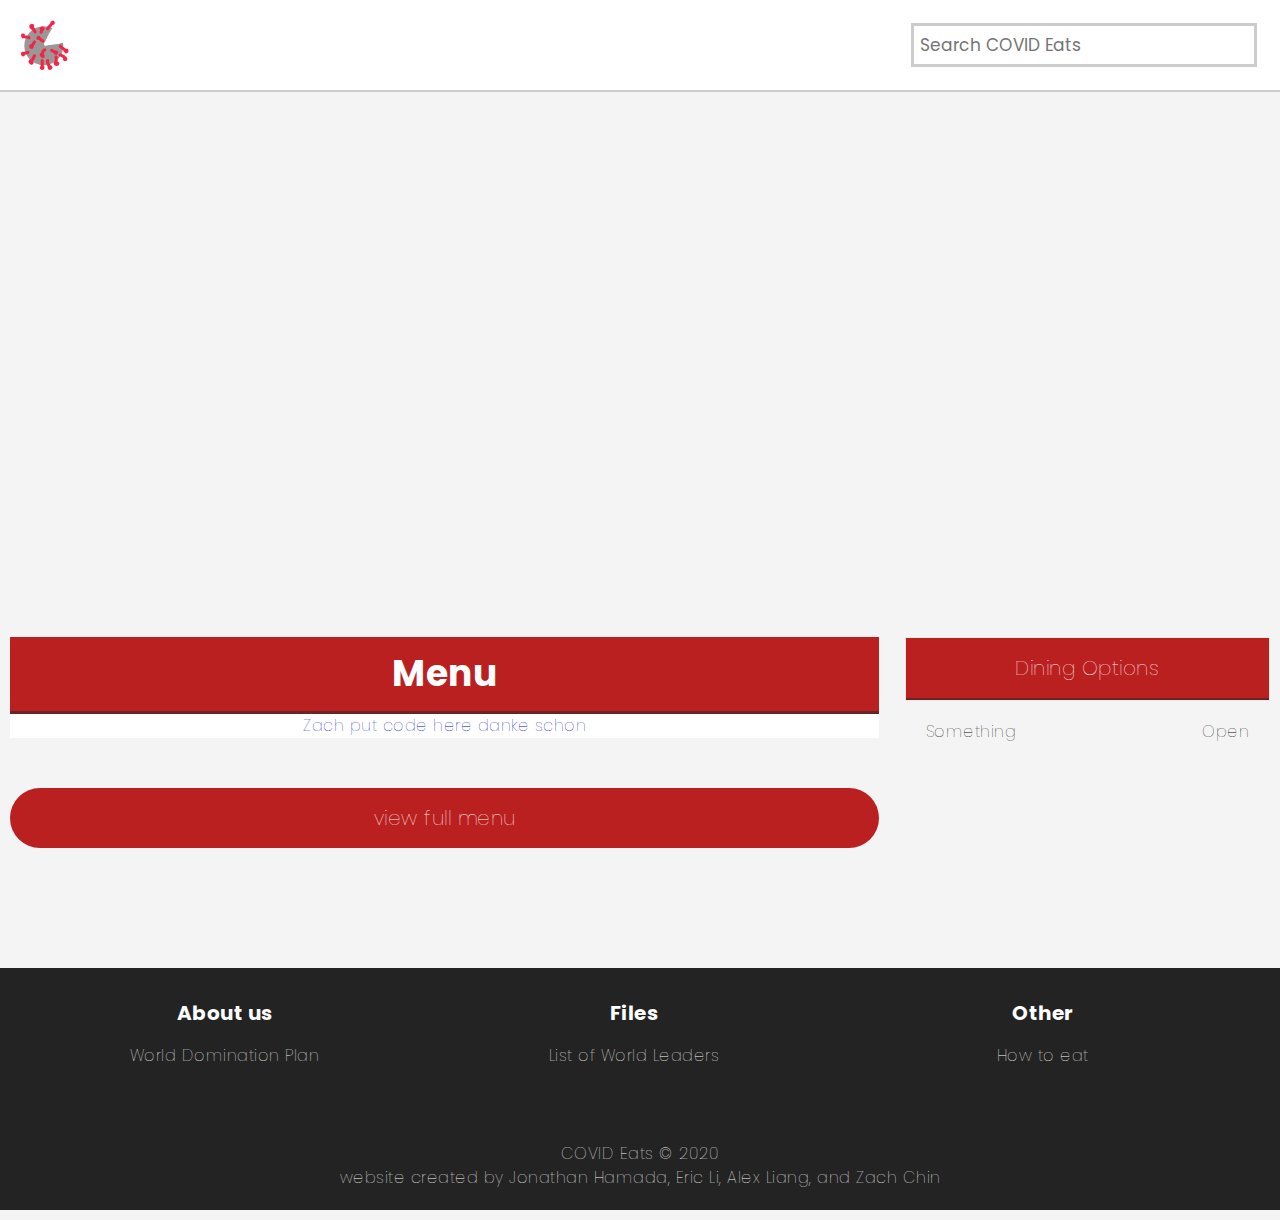
<file: Web/index.html>
<!DOCTYPE html>
<html>
    <head>
        <link rel="shortcut icon" href="assets/images/logo.png">
        <meta charset="utf-8">
        <meta http-equiv="X-UA-Compatible" content="IE=edge">
        <link rel="stylesheet" href="https://fonts.googleapis.com/css?family=Poppins:300,700">
        <link rel="stylesheet" href="css/style.css">
        <link rel="stylesheet" href="assets/font-awesome/css/font-awesome.css">
        <script src="https://code.jquery.com/jquery-1.10.2.js"></script>
        <script>$(function(){ $("#nav").load("navbar.html");});</script>
        <script>$(function(){ $("#side").load("side.html");});</script>
        <script>$(function(){ $("#footer").load("footer.html");});</script>
        <title>COVID Eats | Home</title>
    </head>
    <body>
    
    <div id="nav"></div>
    
    <div class="title">
        <div class="google-map"><iframe frameborder="0" style="border:0" src="https://www.google.com/maps/embed/v1/place?key=AIzaSyCNveGQ9bfpKFwWzQLLftrR9hNiHwdqQG8&amp;q=University of Texas at Austin" allowfullscreen=""></iframe></div>
    </div>
        
    <div class="">
        
    </div>
    
    <div class="body">
        <div class="main">
            <div class="story">
                <div style="font-size: 36px; font-weight: 700; padding: 10px; background: #bb2020; color: #ffffff; border-bottom: 3px solid #6a2424">Menu</div>
                <a href="404.html">
                    <span>Zach put code here danke schon</span>
                </a>
            </div>
            
            <a class="viewall" href="index.html"><h5>view full menu</h5></a>
        </div>
        <div id="side"></div>
    </div>
    
    <div id="footer"></div>

</body>
    
</html>
</file>
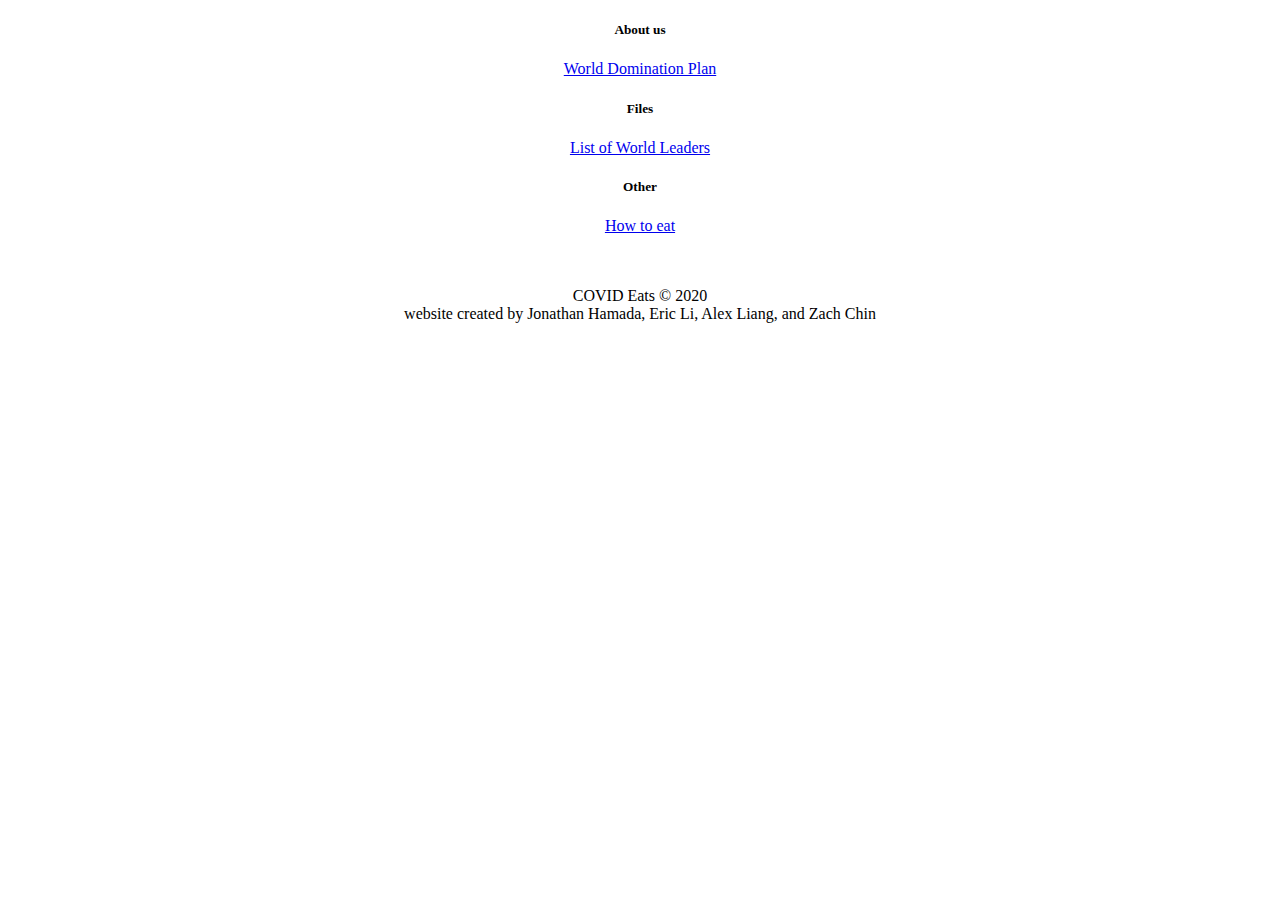
<file: Web/footer.html>
<!DOCTYPE html>
<html>
    <head>
    </head>
    <body>
        <div class="clearfix">
        <div class="footer" style="margin-bottom: 10px; text-align: center;">
            <div>
                <div class="footer-body">
                    <h5>About us</h5>
                    <p><a id="link" href="404.html">World Domination Plan</a></p>
                </div>
                <div class="footer-body">
                    <h5>Files</h5>
                    <p><a id="link" href="404.html">List of World Leaders</a></p>
                </div>
                <div class="footer-body">
                    <h5>Other</h5>
                    <p><a id="link" href="404.html">How to eat</a></p>
                </div>
            </div>
            <div class="clearfix">
                <br><br>
                <a>COVID Eats &copy; 2020</a>
                <br>
                <a>website created by Jonathan Hamada, Eric Li, Alex Liang, and Zach Chin</a>
            </div>
        </div>
    </div>
    </body>
</html>
</file>
<file: Web/css/style.css>
html {box-sizing: border-box;}
*,*:before,*:after {box-sizing: inherit;}

html,body {
    display: block;
    line-height: 1.5;
}
h1 {
    font-size: 70px;
}
h2 {
    font-size: 50px;
}
h3 {
    font-size: 36px;
}
h4 {
    font-size: 24px;
}
h5 {
    font-size: 20px;
}
h6 {
    font-size: 16px;
}


html {
    overflow-x: auto;
    overflow-y: scroll;
}

body {
    font-family: 'poppins', serif;
    min-width: 900px;
    margin: 0;
    background: #F4F4F4;
    font-weight: 100;
    text-align: center;
    letter-spacing: 0.5px;
}

h1,h2,h3,h4,h5,h6 {
    margin: 0;
    font-weight: 100;
}

.navbar {
    z-index: 1;
    position: fixed;
    width: 100%;
    border-bottom: 2px solid #cccccc;
    background: #ffffff;
    text-align: left;
    user-select: none;
}

.navbar h4, .navbar h6 {
    font-weight: 400;
    font-variant: small-caps;
}

.dropdown {
    position: relative;
    display: inline-block;
}
.dropdown img {
    filter: invert(1);
    height: 16px;
}
.dropdown-content {
    display: none;
    position: absolute;
    right: 0;
    overflow: auto;
    background: #bb2020;
    transition: 0.2s ease;
}
.dropdown:hover .dropdown-content, .dropdown:active .dropdown-content{
    display: block;
}

.navbutton {
    float: left;
    padding: 35px;
    color: #bb2020;
    text-align: center;
    text-decoration: none;
    transition: 0.2s ease;
}
.navbutton:hover {
    color: white;
    background: #6a2424;
}

.navbar input[type=text] {
  float: right;
  padding: 6px;
  margin: 23px;
  font-size: 17px;
  font-family: 'poppins', serif;
  border: 3px solid #cccccc
}

.icon {
    display: block;
    height: 60px;
    margin: 15px 0 0;
}
.title {
    display: inline-block;
    position: relative;
    width: 100%;
}
.title img {
    display: block;
    float: left;
    width: 100%;
    margin: auto;
}
.title #img {
    position: absolute;
    min-width: 75%;
    margin-top: 7%;
    padding: 1%;
    background: rgba(0,0,0,0.5);
    color: white;
    text-align: left;
    user-select: none;
}
.title #img img {
    width: 30%;
    margin: 0 7%;
    border: 3px solid #FFF;
    border-radius: 500px;
}
.title #img h1 {
    font-weight: 900;
}
.title .buttonlink {
    display: inline-block;
    position: relative;
    left: 15%;
    border: 1px solid white;
    color: white;
}
.title .buttonlink:hover {
    background: white;
    color: black;
}
.title .google-map {
  height: 30rem;
  position: relative;
}
.title .google-map iframe {
  height: 100%;
  width: 100%;
}
.title .google-map [data-state-details] {
  color: #6b6763;
  height: 1.5em;
  margin-top: -0.75em;
  padding-left: 1.25rem;
  padding-right: 1.25rem;
  position: absolute;
  text-align: center;
  top: 50%;
  width: 100%;
}
.title .google-map[data-state] {
  background: #e9e5dc;
}
.title .google-map[data-state="loading"] [data-state-details] {
  display: none;
}
.body {
    max-width: 1400px;
    min-width: 600px;
    margin: 30px auto;
    padding: 0 10px;
}

.body h1 {
    display: inline-block;
    width: 100%;
    margin-top: 50px;
    background: #a0a0a0;
    font-weight: 900;
    text-align: center;
    line-height: 0.1em;
}

.body h1 span {
    background: #f4f4f4;
    padding: 0 50px;
}

.main {
    float: left;
    width: 69%;
    margin-bottom: 100px;
}

.story {
    margin: 30px 0;
    background: white;
    color: black;
}
.story h2, .story h5 {
    font-weight: 300;
    padding: 5px;
}
.story h2 {
    border-bottom: 3px solid rgba(0,0,0,0.5);
}
.story p {
    display: none;
    margin: 0;
    padding: 10px;
    color: black;
    white-space: nowrap;
    overflow: hidden;
    text-overflow: ellipsis;
}
.story a {
    text-decoration: none;
}

.content {
    margin: 30px 0;
    border: 1px solid #E8E8E8;
    border-bottom: 0.25em solid #E8E8E8; 
    background: white;
    color: black;
    text-align: left;
}
.content h2 {
    width: 100%;
    padding: 30px;
    background: #E8E8E8;
    display: inline-block;
    border-bottom: 5px solid #a0a0a0;
    font-weight: 900;
}
.content ul {
    margin: 0;
    padding: 20px 30px;
}
.content ul {list-style-type: none;}

.content table {
    margin: 0;
    border-collapse: collapse;
    width: 100%;
}

.content td, .content th {
    text-align: left;
    padding: 16px;
}

.content td:nth-child(odd) {
    font-weight: 900;
    text-align: right;
}

.article {
    margin: 20px;
    height: 220px;
}
.article h3, .article h5 {
    padding: 0 10px;
}
.article div {
    float: left;
    width: 42%;
    margin: 30px;
}
.article img {
    display: block;
    float: left;
    width: 50%;
    margin: 0;
}

.viewall {
    display: inline-block;
    width: 100%;
    margin: 20px auto;
    padding: 15px 30px;
    border-radius: 50px;
    background: #BB2020;
    color: white;
    text-decoration: none;
    transition: 0.2s ease;
}
.viewall:hover {background: #6A2424;}

.image {position: relative;}
.image img {
    display: block;
    width: 100%;
}
.text {
    position: absolute;
    width: 100%;
    bottom: 0;
    background: rgba(0,0,0,0.5);
    color: white;
    /*text-shadow: 0 2px black;*/
}

.extra {
    float: right;
    width: 29%;
    text-align: left;
}

.side {
    margin: 30px 0;
    border: 1px solid #E8E8E8;
    border-bottom: 1px solid #E8E8E8;
    background: white;
    text-align: center;
}
.side h5 {
    padding: 15px;
    border-bottom: 2px solid #6a2424;
    background: #bb2020;
    color: white;
}
.side h4, .side p {
    margin: 0;
    padding: 5px 15px;
}
.side li {
    margin: 20px;
    list-style-type: none;
}

.buttonlink {
    display: inline-block;
    margin: 20px;
    padding: 10px 50px;
    border: 1px solid #bb2020;
    border-radius: 25px;
    color: #bb2020;
    text-decoration: none;
    transition: 0.2s ease;
    user-select: none;
}

.buttonlink:hover {
    background: #bb2020;
    color: white;
}

.footer {
    padding: 20px;
    background: #232323;
    color: white;
    text-align: center;
}

.footer-body {
    float: left;
    width: 33%;
    margin: auto;
    padding: 10px;
}

.footer-body:last-of-type {border: none;}

.footer-body h5 {
    color: white;
    font-weight: 700;
}

.footer #link {text-decoration: none;}

.footer i {margin: 10px;}
.footer a {color: white;}

.clearfix {clear: both;}

.spacer {
    width: 100%;
    height: 90px;
}


@media screen and (max-width: 1100px) {
    body {font-size: 12px;}
    h1 {font-size: 60px;}
    h2 {font-size: 36px;}
    h3 {font-size: 24px;}
    h4 {font-size: 18px;}
    h5 {font-size: 16px;}
    h6 {font-size: 12px;}
    .spacer {height: 95px;}
    .icon {height: 65px;}
    .navbutton {
        width: 120px;
        padding: 20px;
    }
    .navbutton h4 {border: none;}
    .dropdown img {height: 50px;}
    .dropdown-content {top: 95px;}
    .dropdown-content .navbutton {
        width: 250px;
        padding: 30px;
    }
    .main {
        float: none;
        width: 95%;
        margin: auto;
    }
    .story {
        width: 47%;
        float: left;
        margin: 10px;
    }
    .viewall {width: auto;}
    .extra {
        float: none;
        clear: both;
        width: 100%;
    }
    .side {
        float: left;
        width: 43%;
        height: 250px;
        margin: 30px;
    }
    .hidesm {display: none;}
}
@media screen and (min-width: 1100px) {
    .hidelg {display: none;}
}
</file>
